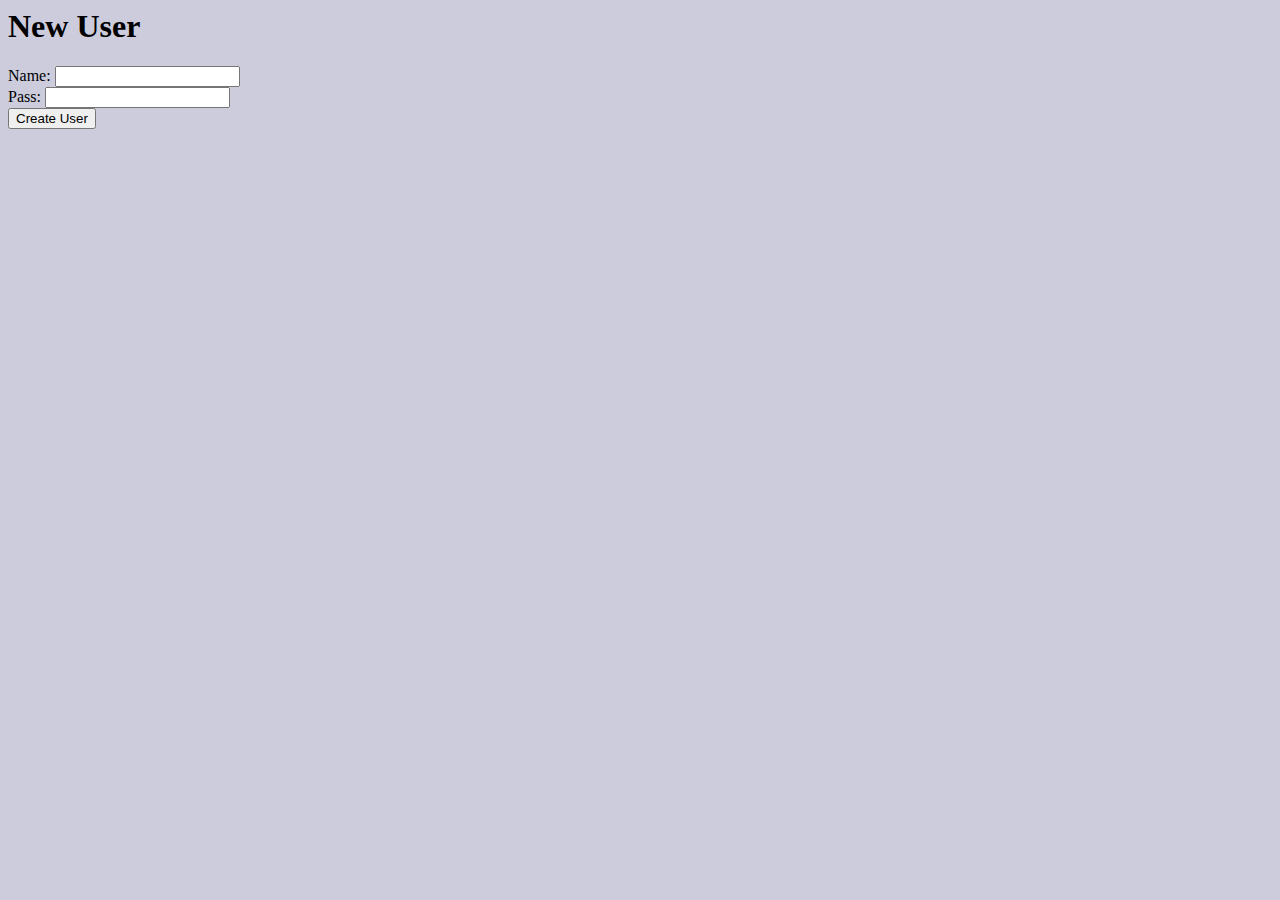
<file: static/admin.html>
<html>

<head>
<meta charset="UTF-8"> 
<title>Baxany Chess</title>
<script src="https://ajax.googleapis.com/ajax/libs/jquery/3.5.1/jquery.min.js"></script>
</head>

<body style="background-color: #ccccdd">
    <h1> New User </h1>
    <label for="name">Name: </label>
    <input type="text" id="name" name="name"><br />
    <label for="pass">Pass: </label>
    <input type="password" id="pass" name="pass"><br />
    <button id="submit">Create User</button>
    <script>
     $('#submit').click((e) => {
        e.preventDefault();
        let creds = [$('#name').val(), $('#pass').val()];
        console.log(creds);
        $.ajax({
           type: 'POST',
           url: '/users',
           data: JSON.stringify(creds),
           contentType: "application/json",
           dataType: 'json'
       }).done((data) => {
           console.log("done", data);
       }).fail((e) => {
           console.log("fail", e);
           window.alert("Failed, check logs");
       });
    })
    </script>
</body>
</html>
</file>
